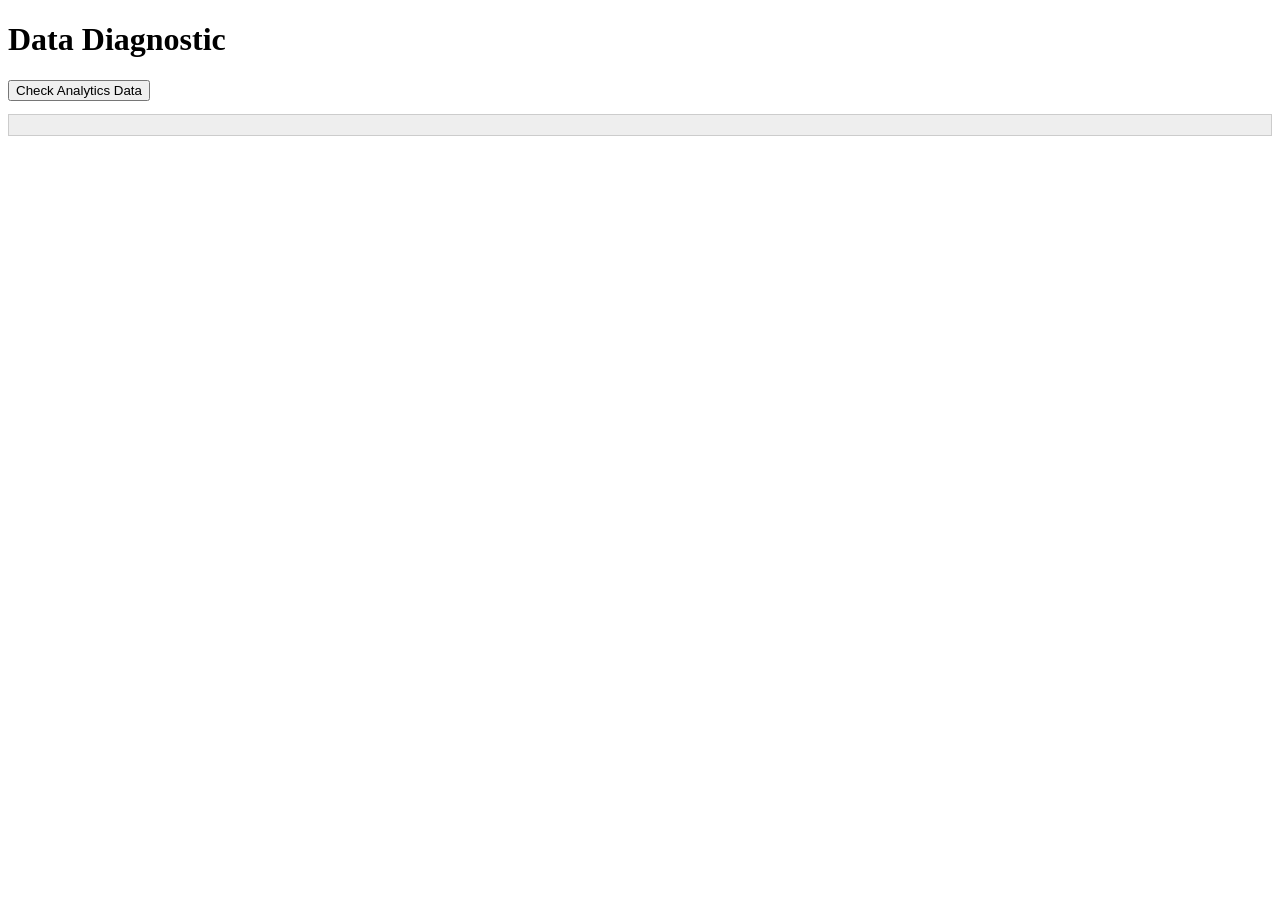
<file: diagnostic.html>
<!DOCTYPE html>
<html>
<head><title>EstateIQ Diagnostic</title></head>
<body>
    <h1>Data Diagnostic</h1>
    <button onclick="check()">Check Analytics Data</button>
    <pre id="out" style="background:#eee; padding:10px; border:1px solid #ccc;"></pre>
    <script>
        async function check() {
            const out = document.getElementById('out');
            out.textContent = "Fetching...";
            try {
                const res = await fetch('/analytics_data');
                const data = await res.json();
                out.textContent = JSON.stringify(data, null, 2);
            } catch (e) {
                out.textContent = "Error: " + e.message;
            }
        }
    </script>
</body>
</html>
</file>
